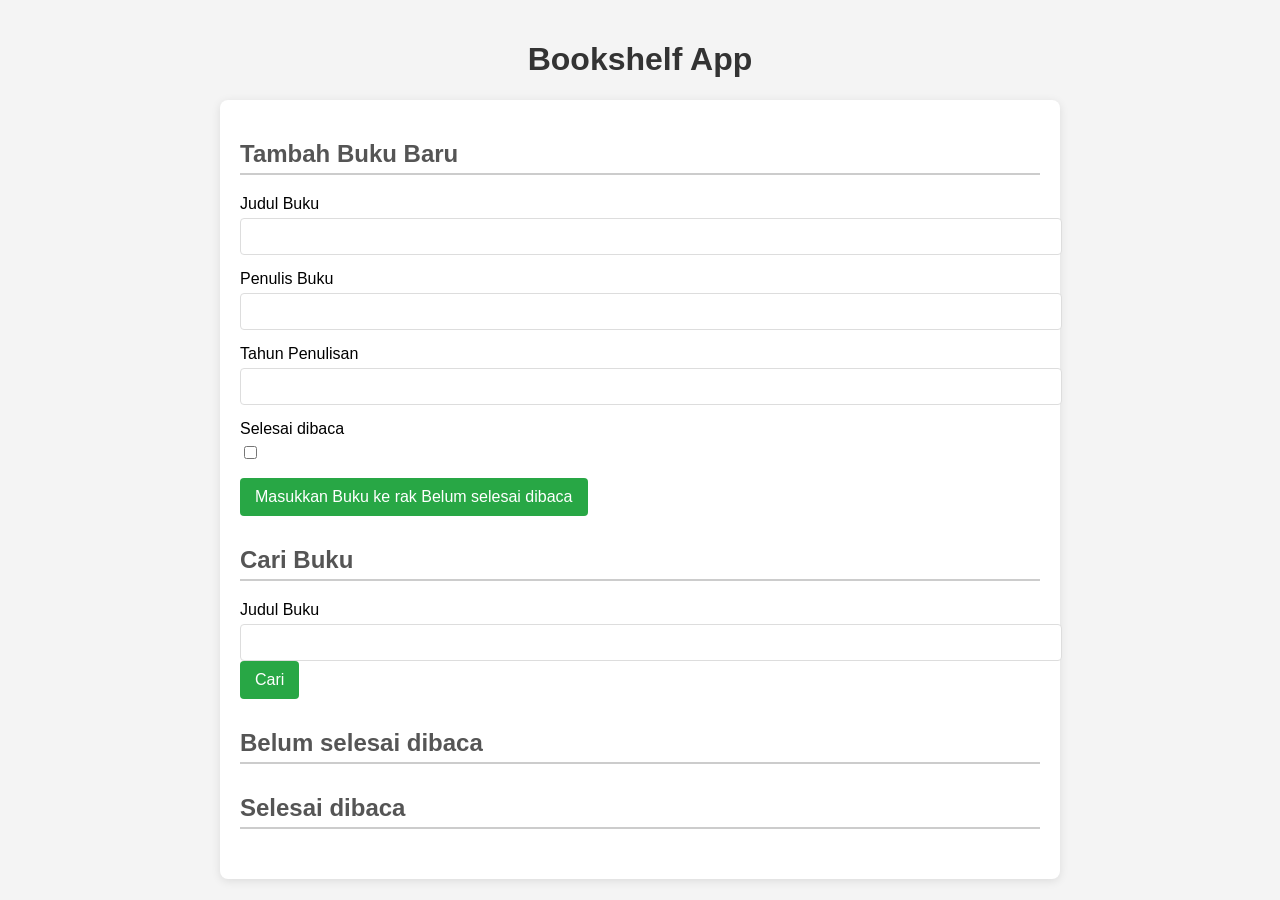
<file: bookshelfAppDicoding-main/bookshelf-app-starter-project/index.html>
<!DOCTYPE html>
<html lang="en">
  <head>
    <meta http-equiv="Content-Type" content="text/html;charset=UTF-8" />
    <meta name="viewport" content="width=device-width, initial-scale=1.0" />
    <title>Bookshelf App</title>
<link rel="stylesheet" href="style.css">

    <!-- Impor script kamu di sini -->
     <script src="main.js"></script>
    <!-- Lampirkan `defer` jika pemanggilan dilakukan dalam <head> -->
    <script defer src="main.js"></script>
  </head>
  <body>
    <header>
      <h1>Bookshelf App</h1>
    </header>

    <main>
      <section>
        <h2>Tambah Buku Baru</h2>
        <form id="bookForm" data-testid="bookForm">
          <div>
            <label for="bookFormTitle">Judul Buku</label>
            <input id="bookFormTitle" type="text" required data-testid="bookFormTitleInput" />
          </div>
          <div>
            <label for="bookFormAuthor">Penulis Buku</label>
            <input id="bookFormAuthor" type="text" required data-testid="bookFormAuthorInput" />
          </div>
          <div>
            <label for="bookFormYear">Tahun Penulisan</label>
            <input id="bookFormYear" type="number" required data-testid="bookFormYearInput" />
          </div>
          <div>
            <label for="bookFormIsComplete">Selesai dibaca</label>
            <input
              id="bookFormIsComplete"
              type="checkbox"
              data-testid="bookFormIsCompleteCheckbox"
            />
          </div>
          <button id="bookFormSubmit" type="submit" data-testid="bookFormSubmitButton">
            Masukkan Buku ke rak <span>Belum selesai dibaca</span>
          </button>
        </form>
      </section>

      <section>
        <h2>Cari Buku</h2>
        <form id="searchBook" data-testid="searchBookForm">
          <label for="searchBookTitle">Judul Buku</label>
          <input id="searchBookTitle" type="text" data-testid="searchBookFormTitleInput" />
          <button id="searchSubmit" type="submit" data-testid="searchBookFormSubmitButton">
            Cari
          </button>
        </form>
      </section>

      <section>
        <h2>Belum selesai dibaca</h2>

        <div id="incompleteBookList" data-testid="incompleteBookList">
          <!-- 
            Ini adalah struktur HTML untuk masing-masing buku.
            Pastikan susunan elemen beserta atribut data-testid menyesuaikan seperti contoh ini.
          -->
          <div data-bookid="123123123" data-testid="bookItem">
            <h3 data-testid="bookItemTitle">Judul Buku 1</h3>
            <p data-testid="bookItemAuthor">Penulis: Penulis Buku 1</p>
            <p data-testid="bookItemYear">Tahun: 2030</p>
            <div>
              <button data-testid="bookItemIsCompleteButton">Selesai dibaca</button>
              <button data-testid="bookItemDeleteButton">Hapus Buku</button>
              <button data-testid="bookItemEditButton">Edit Buku</button>
            </div>
          </div>
        </div>
      </section>

      <section>
        <h2>Selesai dibaca</h2>

        <div id="completeBookList" data-testid="completeBookList">
          <!-- 
            Ini adalah struktur HTML untuk masing-masing buku.
            Pastikan susunan elemen beserta atribut data-testid menyesuaikan seperti contoh ini.
          -->
          <div data-bookid="456456456" data-testid="bookItem">
            <h3 data-testid="bookItemTitle">Judul Buku 2</h3>
            <p data-testid="bookItemAuthor">Penulis: Penulis Buku 2</p>
            <p data-testid="bookItemYear">Tahun: 2030</p>
            <div>
              <button data-testid="bookItemIsCompleteButton">Selesai dibaca</button>
              <button data-testid="bookItemDeleteButton">Hapus Buku</button>
              <button data-testid="bookItemEditButton">Edit Buku</button>
            </div>
          </div>
        </div>
      </section>
    </main>
  </body>
</html>
</file>
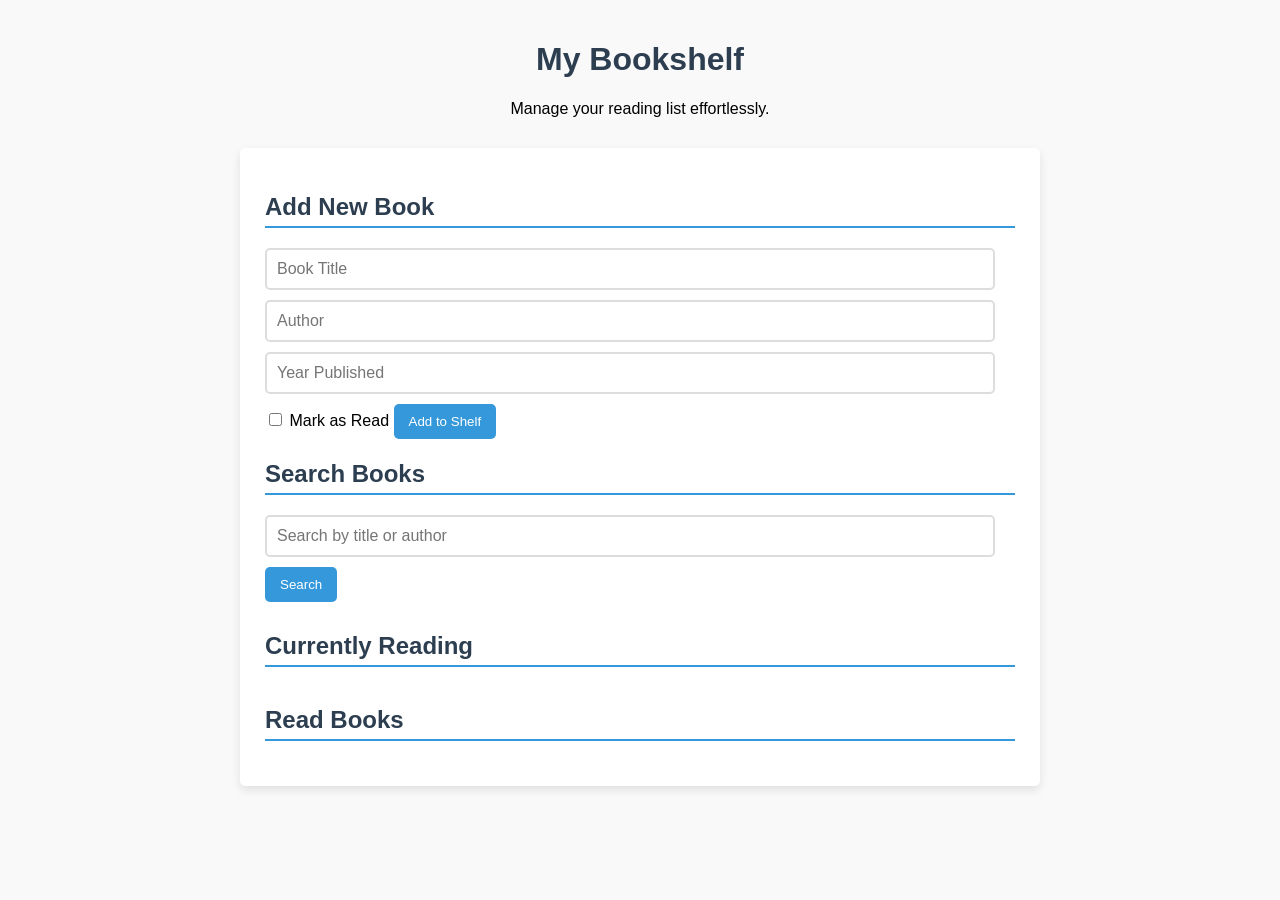
<file: Bookshelf abduh/Bookshelf.html>
<!DOCTYPE html>
<html lang="en">
<head>
    <meta charset="UTF-8">
    <meta name="viewport" content="width=device-width, initial-scale=1.0">
    <title>My Bookshelf</title>
    <link rel="stylesheet" href="Bookshelf.css">
    <script defer src="Bookshelf.js"></script>
</head>
<body>
    <header>
        <h1>My Bookshelf</h1>
        <p>Manage your reading list effortlessly.</p>
    </header>

    <main>
        <section class="form-section">
            <h2>Add New Book</h2>
            <form id="bookForm">
                <input id="title" type="text" placeholder="Book Title" required />
                <input id="author" type="text" placeholder="Author" required />
                <input id="year" type="number" placeholder="Year Published" required />
                <label>
                    <input id="completed" type="checkbox" />
                    Mark as Read
                </label>
                <button type="submit">Add to Shelf</button>
            </form>
        </section>

        <section class="search-section">
            <h2>Search Books</h2>
            <input id="searchTitle" type="text" placeholder="Search by title or author" />
            <button id="searchButton">Search</button>
        </section>

        <section class="book-list">
            <h2>Currently Reading</h2>
            <div id="currentBooks" class="books-container"></div>

            <h2>Read Books</h2>
            <div id="readBooks" class="books-container"></div>
        </section>
    </main>

    <div id="toast" class="toast"></div>
</body>
</html>
</file>
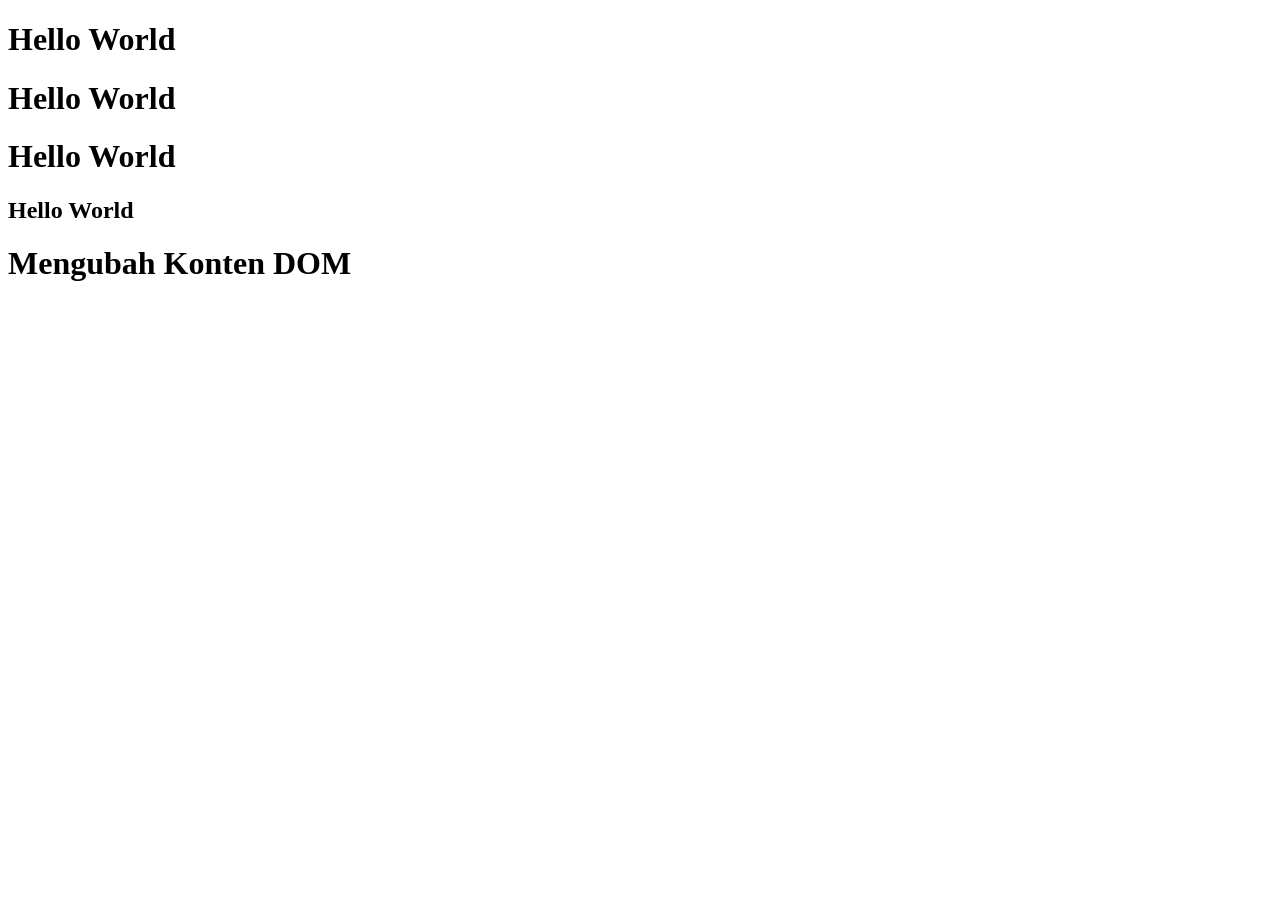
<file: latihanhtml16/latihanhstm16.html>
<!DOCTYPE html>
<html lang="en">

<head>
    <meta charset="UTF-8">
    <meta name="viewport" content="width=device-width, initial-scale=1.0">
    <title>Coba DOM</title>
</head>

<body>

    <h1 id="title">Hello World</h1>
    <h1 class="title2">Hello World</h1>
    <h1 class="title2">Hello World</h1>
    <h2>Hello World</h2>

    <h1 class="Coba"><b> Mengubah Konten DOM</b></h1>

    <script>
        // const title = document.getElementById('title');
        // console.log(title);

        // const title2 = document.getElementsByClassName('title2');
        // console.log(title2);

        // const title3 = document.getElementsByTagName('h2');
        // console.log(title3);

        // const title4 = document.querySelector('#title');
        // console.log(title4);

        // const title5 = document.querySelectorAll('.title2');
        // console.log(title5);


        // coba[0].style.color = 'White';
        // coba[0].style.backgroundColor = 'black';
        // coba[0].style.padding = '20px';
        // coba[0].style.textAlign = 'center';
        // coba[0].style.borderRadius = '10px';
        // coba[0].style.margin = '10px';
        // coba[0].style.fontSize = '20px';
        // coba[0].style.fontWeight = 'bold';
        // coba[0].style.textDecoration = 'underline';
        // coba[0].style.textTransform = 'uppercase';
        // coba[0].style.letterSpacing = '5px';
        // coba[0].style.lineHeight = '2';
        // coba[0].style.wordSpacing = '10px';
        // coba[0].style.border = '1px solid blue';
        // coba[0].style.boxShadow = '5px 5px 5px 5px rgba(0, 0, 0, 0.5)';
        // coba[0].style.top = '50px';
        // coba[0].style.left = '50px';
        const coba = document.getElementsByClassName('Coba');

        console.log(coba[0].innerHTML)
        console.log(coba[0].innerText)
        console.log(coba[0].textContent)

        let newElement = document.createElement('p');

        newElement.innerText = 'Mengubah Konten DOM';
        coba[0].appendChild(newElement);

        console.log(newElement)


        coba[0].removeChild(newElement);

        // newElement = null;

        console.log(newElement)

    </script>

</body>

</html>
</file>
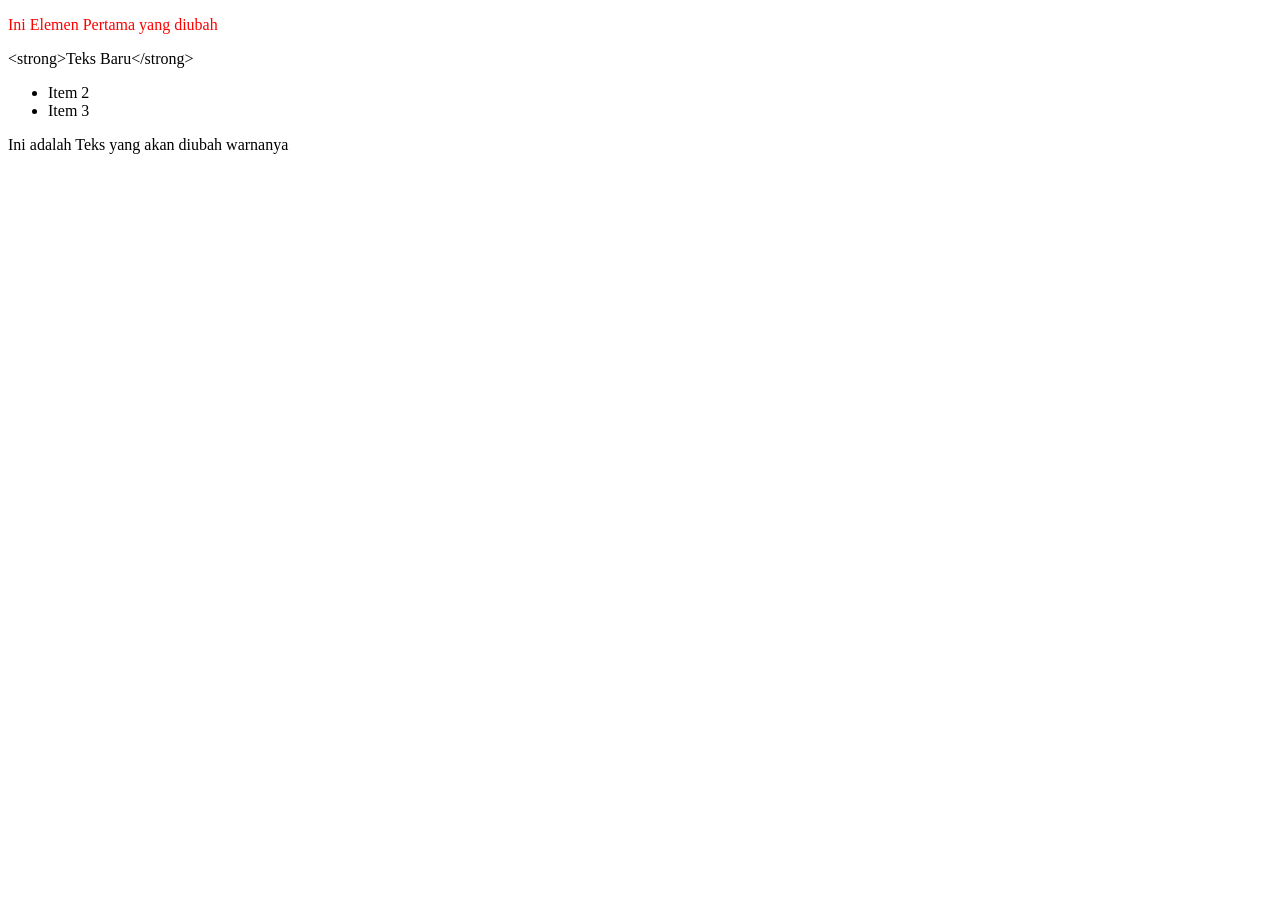
<file: latihanhtml16/latihanhtml16 soal1,2,3,4.html>
<!DOCTYPE html>
<html lang="en">

<head>
    <meta charset="UTF-8">
    <meta name="viewport" content="width=device-width, initial-scale=1.0">
    <title>Latihan 16</title>
</head>

<body>
    <!-- Soal 1 Mulai -->
    <div id="coba">
        <p class="coba">Lorem ipsum dolor sit amet, consectetur adipisicing elit. <span class="coba2">Perferendis
                tempora reiciendis at quas
                quaerat
                minima mollitia nemo quae iure sint!</span>
        </p>
    </div>
    <!-- Soal 1 End -->

    <!-- Soal 2 Mulai -->
    <div class="konten">
        <p>Teks Awal</p>
    </div>
    <!-- Soal 2 Selesai -->



    <!-- Soal 3 Mulai -->

    <div>
        <ul id="kontenDaftar">

        </ul>
    </div>


    <!-- Soal 3 End -->


    <!-- Soal 4 Mulai -->
    <div id="colorBox">
        <p>Ini adalah Teks yang akan diubah warnanya</p>
    </div>
    <!-- Soal 4 End -->

    <script>
        //soal 1 start
        const coba = document.querySelector('#coba');
        coba.style.color = 'red';
        console.log(coba);


        const ubah = document.querySelector('.coba');
        ubah.innerHTML = 'Ini Elemen Pertama yang diubah';
        console.log(ubah);
        //soal 1 end

        //soal 2 start

        let konten = document.querySelector('.konten');
        konten.innerHTML = '<strong>Teks Baru</strong>';
        console.log(konten.innerHTML);

        // const konten2 = document.querySelector('.konten');
        konten.innerText = 'Teks Terlalu Panjang';
        console.log(konten.innerText);

        // const konten3 = document.querySelector('.konten');
        konten.textContent = '<strong>Teks Baru</strong>';
        console.log(konten.textContent);

        //soal 2 end


        //soal 3 start

        const kontenDaftar = document.getElementById("kontenDaftar");
        const daftar = ["Item 1", "Item 2", "Item 3"];
        for (let i = 0; i < daftar.length; i++) {
            ;
            const newDaftar = document.createElement("li");
            newDaftar.innerHTML = daftar[i];
            kontenDaftar.appendChild(newDaftar);
        };

        kontenDaftar.firstElementChild.remove();


        // soal 4 start

        const colorBox = document.querySelector('#colorBox');
        let warnanya = prompt('Masukkan Warna');
        if (warnanya == 'red') {
            colorBox.style.color = 'red';
        } else if (warnanya == 'blue') {
            colorBox.style.color = 'blue';
        } else if (warnanya == 'green') {
            colorBox.style.color = 'green';
        } else {
            alert('Warna Yang Anda Masukkan Tidak Valid, Silahkan Masukkan Warna Yang Valid');
        }
        // soal 4 end

    </script>
</body>

</html>
</file>
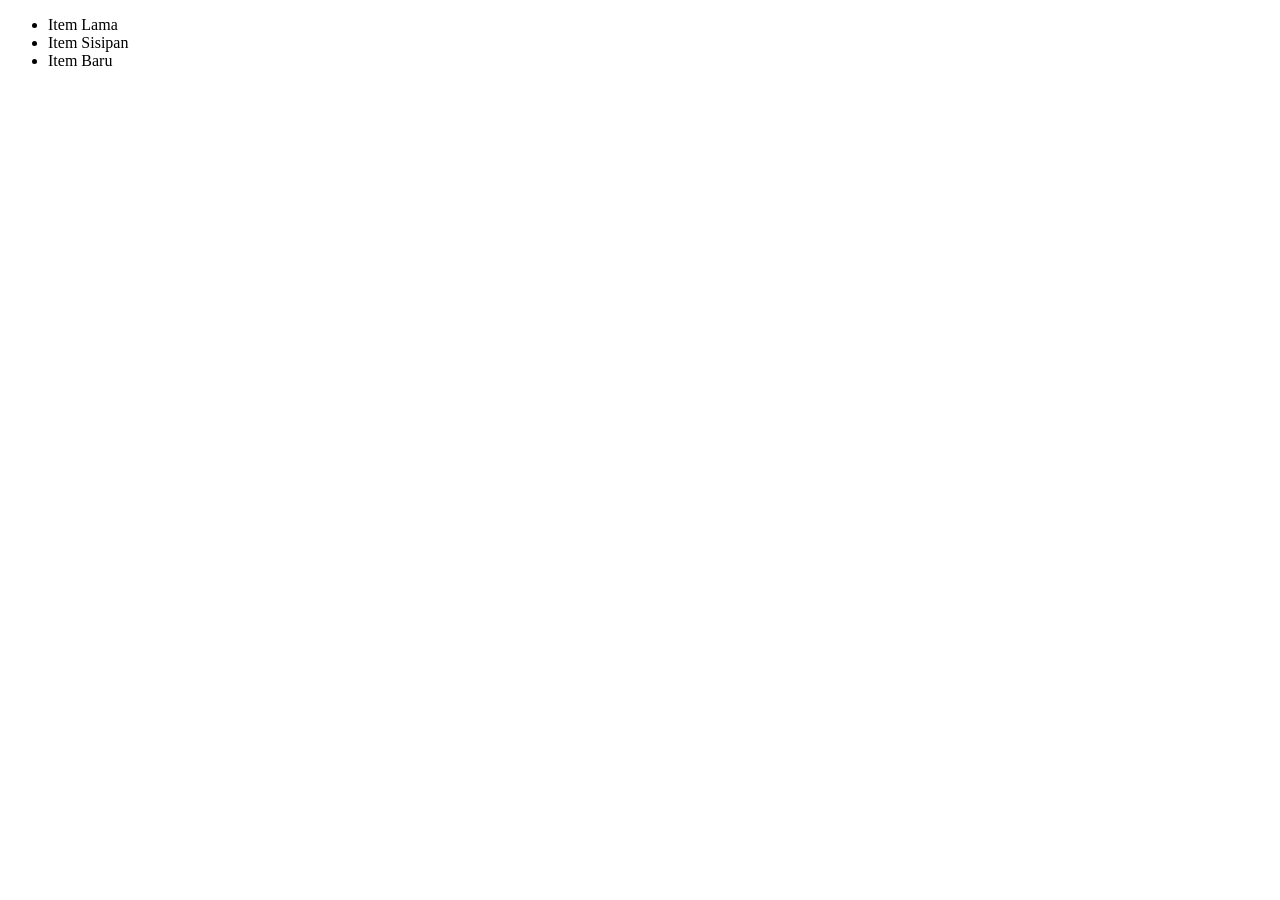
<file: latihanhtml17/latiahnhtml17 soal3,4.html>
<!DOCTYPE html>
<html lang="en">
  <head>
    <meta charset="UTF-8" />
    <meta name="viewport" content="width=device-width, initial-scale=1.0" />
    <title>Document</title>
  </head>
  <body>
    <ul id="MyList">
      <li id="MyItem">Item Lama</li>
    </ul>

    <script>
        const list = document.getElementById('MyList');
        const item = document.createElement('li');
        item.innerText = 'Item Baru';
        list.appendChild(item);

        const sisipkan = document.createElement('li');
        sisipkan.innerText = 'Item Sisipan';
        list.insertBefore(sisipkan, item);
    </script>
  </body>
</html>
</file>
<file: bookshelfAppDicoding-main/bookshelf-app-starter-project/style.css>
:root {
    --primary-color: #007bff; 
    --secondary-color: #28a745; 
}

body {
    font-family: Arial, sans-serif;
    background-color: #f4f4f4;
    margin: 0;
    padding: 20px;
}

header {
    text-align: center;
    margin-bottom: 20px;
}

h1 {
    color: #333;
}

h2 {
    color: #555;
    border-bottom: 2px solid #ccc;
    padding-bottom: 5px;
}

main {
    max-width: 800px;
    margin: 0 auto;
    background: #fff;
    border-radius: 8px;
    box-shadow: 0 2px 10px rgba(0, 0, 0, 0.1);
    padding: 20px;
}

form {
    margin-bottom: 20px;
}

form div {
    margin-bottom: 15px;
}

label {
    display: block;
    margin-bottom: 5px;
}

input[type="text"],
input[type="number"] {
    width: 100%;
    padding: 10px;
    border: 1px solid #ddd;
    border-radius: 4px;
}

button {
    padding: 10px 15px;
    border: none;
    border-radius: 4px;
    background-color: var(--secondary-color);
    color: white;
    font-size: 16px;
    cursor: pointer;
    transition: background-color 0.3s;
}

button:hover {
    background-color: darkgreen; 
}

section {
    margin-bottom: 30px;
}

#incompleteBookList,
#completeBookList {
    margin-top: 10px;
}

[data-testid="bookItem"] {
    background-color: #f9f9f9;
    border: 1px solid #ddd;
    border-radius: 4px;
    padding: 15px;
    margin-bottom: 10px;
    position: relative;
}

[data-testid="bookItem"] h3 {
    margin: 0;
}

[data-testid="bookItem"] p {
    margin: 5px 0;
}

[data-testid="bookItem button"] {
    position: relative;
    margin-right: 10px; 
    margin-top: 10px; 
}

[data-testid="bookItemEditButton"] {
    background-color: #f0ad4e; 
}

[data-testid="bookItemIsCompleteButton"] {
    background-color: #5bc0de; 
}

[data-testid="bookItemDeleteButton"] {
    background-color: #d9534f; 
}

.toast {
    position: fixed;
    bottom: 20px;
    left: 50%;
    transform: translateX(-50%);
    background-color: #333;
    color: #fff;
    padding: 10px 20px;
    border-radius: 5px;
    opacity: 0.9;
    transition: opacity 0.5s;
}

.toast.fade-out {
    opacity: 0;
}
</file>
<file: Bookshelf abduh/Bookshelf.css>
* {
    box-sizing: border-box;
}

:root {
    --background-color: #f9f9f9;
    --primary-color: #2c3e50;
    --secondary-color: #3498db;
    --accent-color: #e74c3c;
    --border-radius: 5px;
}

body {
    font-family: 'Arial', sans-serif;
    background-color: var(--background-color);
    margin: 0;
    padding: 20px;
}

header {
    text-align: center;
    margin-bottom: 30px;
}

h1 {
    color: var(--primary-color);
}

h2 {
    color: var(--primary-color);
    border-bottom: 2px solid var(--secondary-color);
    padding-bottom: 5px;
}

main {
    max-width: 800px;
    margin: auto;
    background: white;
    border-radius: var(--border-radius);
    box-shadow: 0 4px 10px rgba(0, 0, 0, 0.1);
    padding: 25px;
}

.form-section,
.search-section {
    margin-bottom: 20px;
}

input[type="text"],
input[type="number"] {
    width: calc(100% - 20px);
    padding: 10px;
    margin-bottom: 10px;
    border: 2px solid #ddd;
    border-radius: var(--border-radius);
    font-size: 16px;
}

label {
    display: inline-block;
    margin-bottom: 10px;
}

button {
    padding: 10px 15px;
    border: none;
    border-radius: var(--border-radius);
    background-color: var(--secondary-color);
    color: white;
    cursor: pointer;
    transition: background-color 0.3s;
}

button:hover {
    background-color: var(--accent-color);
}

.book-list {
    margin-top: 30px;
}

.books-container {
    display: flex;
    flex-direction: column;
    gap: 10px;
}

[data-testid="bookItem"] {
    background-color: #ecf0f1;
    border: 1px solid #bdc3c7;
    border-radius: var(--border-radius);
    padding: 15px;
}

.toast {
    position: fixed;
    bottom: 20px;
    left: 50%;
    transform: translateX(-50%);
    background-color: var(--accent-color);
    color: #fff;
    padding: 10px 20px;
    border-radius: var(--border-radius);
    opacity: 0.9;
    transition: opacity 0.5s;
    display: none;
}
</file>
